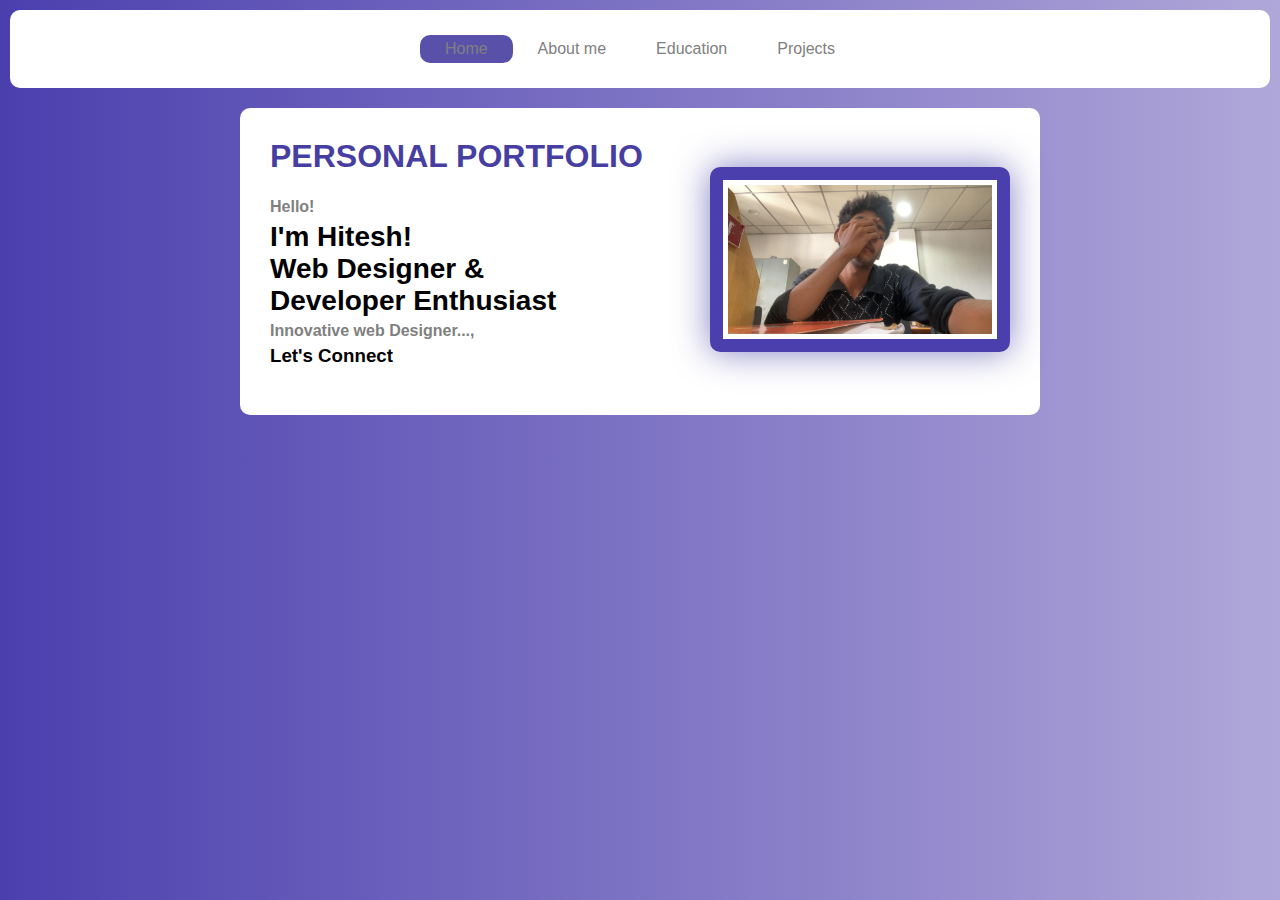
<file: index.html>
<!DOCTYPE html>
<html lang="en">
<head>
    <meta charset="UTF-8">
    <meta name="viewport" content="width=device-width, initial-scale=1.0">
    <title>Personal Portfolio</title>
    <link rel="stylesheet" href="styles.css">
</head>
<body>
    <header>
        <nav>
            <ul>
                <li style="background-color: #5951a9 ;"><a href="index.html">Home</a></li>
                <li><a href="about.html">About me</a></li>
                <li><a href="education.html">Education</a></li>
                <li><a href="projects.html">Projects</a></li>
            </ul>
        </nav>
    </header>
    <div class="frame">
        <div class="content">
            <h1 style="color:#473ea2;">PERSONAL PORTFOLIO</h1><br>
            <p1 style="color:gray">Hello!</p1>
            <h4>I'm Hitesh!<br> Web Designer &<br> Developer Enthusiast</h4>
            <p1 style="color:gray">Innovative web Designer...,</p1><br>
            <h3>Let's Connect</h3><b>
        </div>
        <div class="Image">
            <img src="me.jpg"  alt="Portfolio Image">
        </div>
    </div>
</body>
</html>
</file>
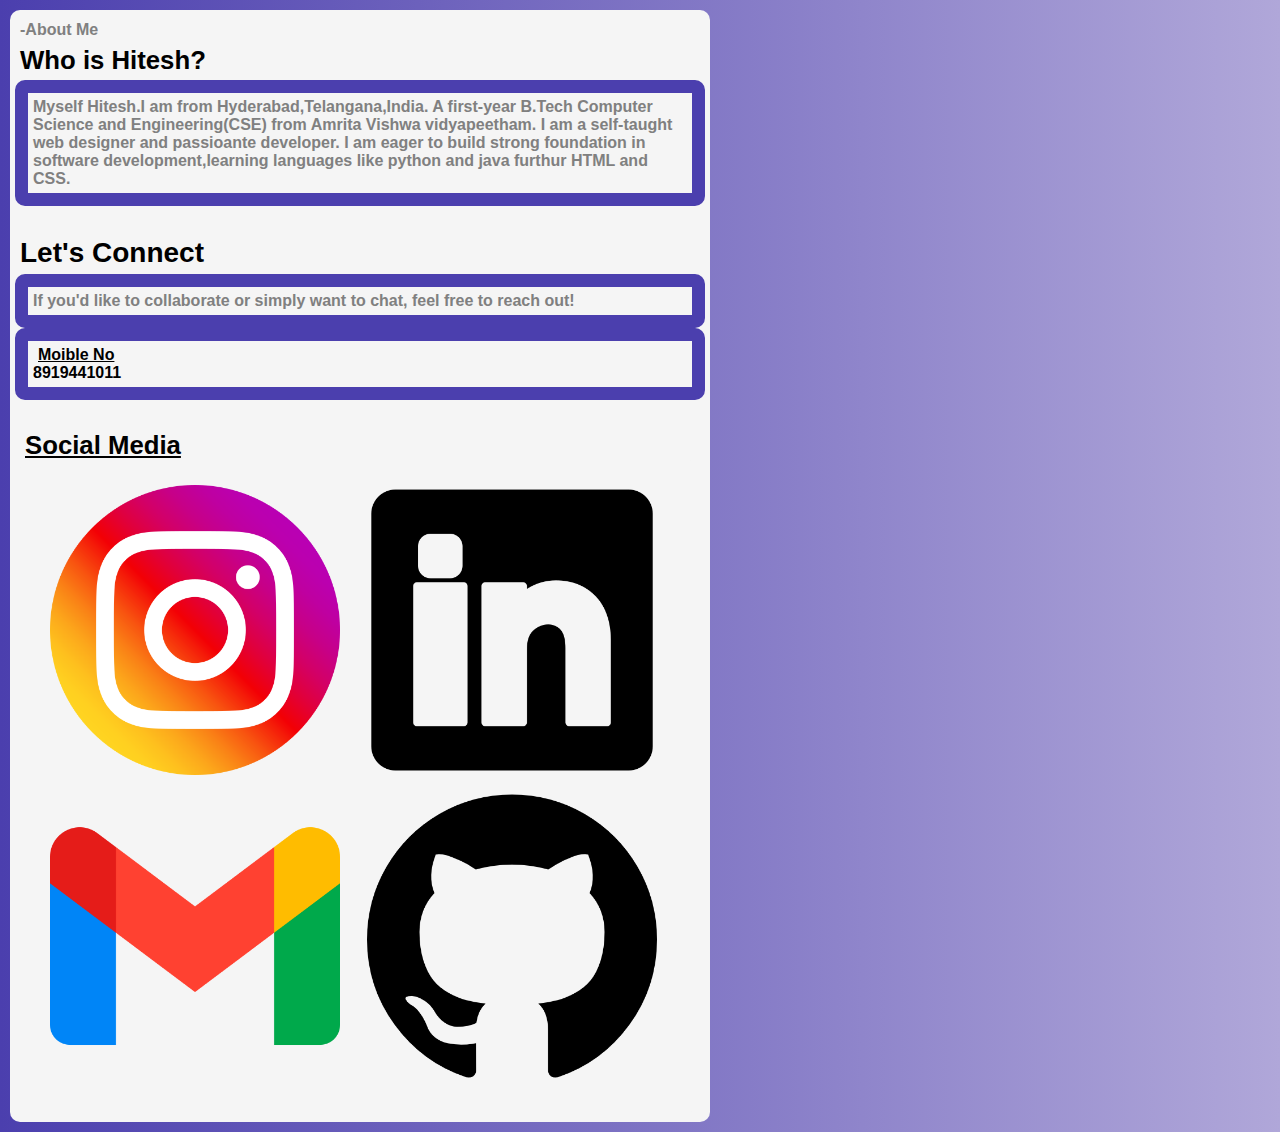
<file: about.html>
<!DOCTYPE html>
<html lang="en">
<head>
    <meta charset="UTF-8">
    <meta name="viewport" content="width=device-width, initial-scale=1.0">
    <title>Document</title>
    <link rel="stylesheet" href="styles.css">
</head>
<body>
    <div class="ME">
        <p1 style="color: gray;">-About Me</p1>
        <h3>Who is Hitesh?</h3>
        <p style="color:gray;">Myself Hitesh.I am  from Hyderabad,Telangana,India.
        A first-year B.Tech Computer Science and Engineering(CSE) from Amrita Vishwa vidyapeetham.
        I am a self-taught web designer and passioante developer.
        I am eager to build strong foundation in software development,learning languages like python and java furthur HTML and CSS.</p><br>
        <h4>Let's Connect</h4>
        <p style="color:gray;">If you'd like to collaborate or simply want to chat, feel free to reach out!</p>
        <p style="color:black;"><ins>Moible No</ins><br>
            8919441011</p><br>
            <h3 style="color:black;"><ins>Social Media</ins><br>
        <div class="social">
            <a href="https://www.instagram.com/_hitesh_1026/"><img src="social.png" alt="Instagram"></a>
            <a href="#"><img src="message.png" alt="Linkedin"></a>
            <a href="https://mail.google.com/mail/u/0/?tab=rm&ogbl#inbox"><img src="gmail.png" alt="Gmail"></a>
            <a href="https://github.com/hitesh-1026"><img src="github-logo.png" alt="Github"></a>
    </div>

</body> 
</html>
</file>
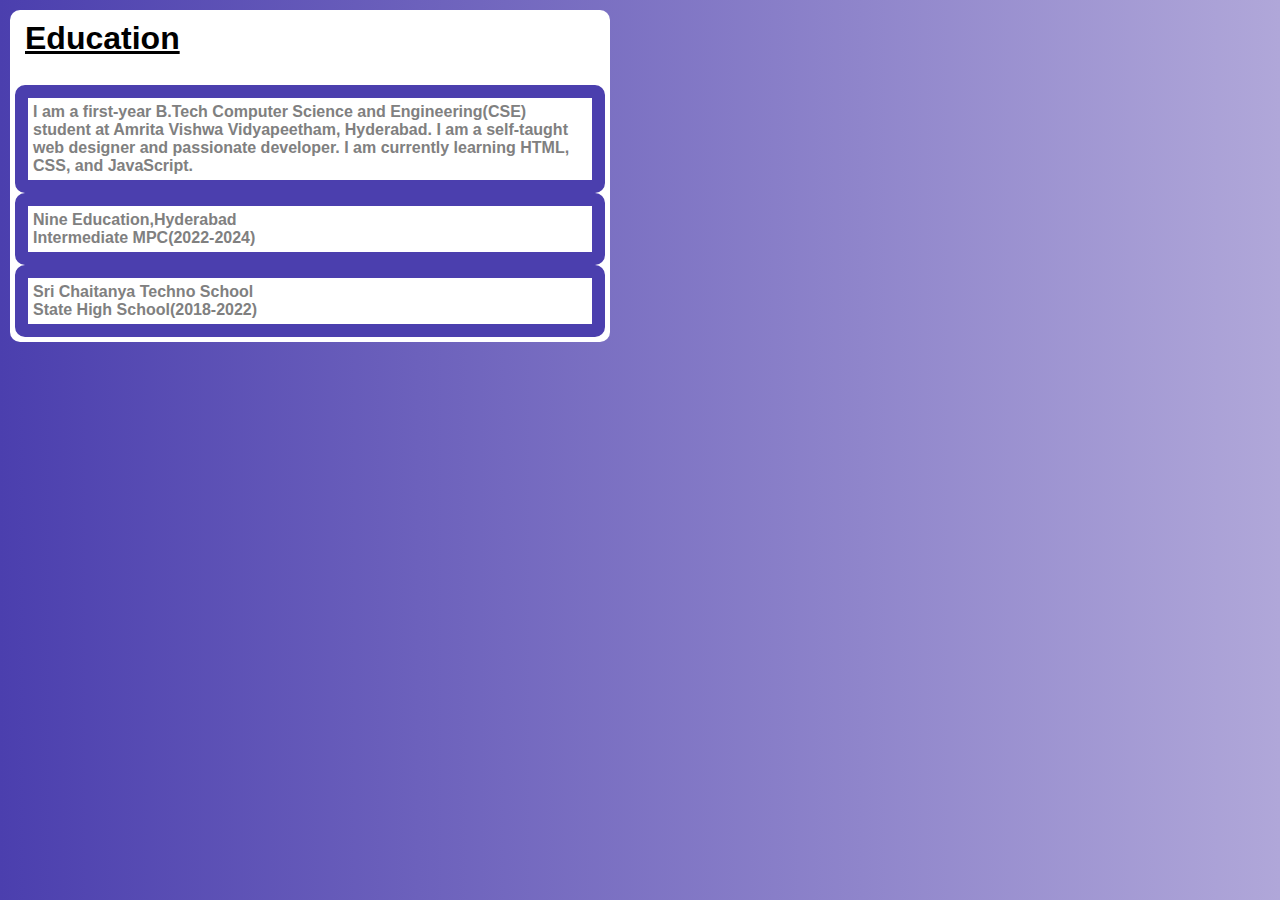
<file: education.html>
<!DOCTYPE html>
<html lang="en">
<head>
    <meta charset="UTF-8">
    <meta name="viewport" content="width=device-width, initial-scale=1.0">
    <title>Document</title>
    <link rel="stylesheet" href="styles.css">
</head>
<body>
    <div class="name">
        <h1><ins>Education</ins></h1><br>
        <p style="color:gray;">I am a first-year B.Tech Computer Science and Engineering(CSE) student at Amrita Vishwa Vidyapeetham, Hyderabad.
        I am a self-taught web designer and passionate developer.
        I am currently learning HTML, CSS, and JavaScript.</p>

        <p style="color:gray;">Nine Education,Hyderabad<br>
            Intermediate MPC(2022-2024)</p>
        <p style="color:gray;">Sri Chaitanya Techno School<br>
            State High School(2018-2022)</p> 
        
    </div>
    
</body>
</html>
</file>
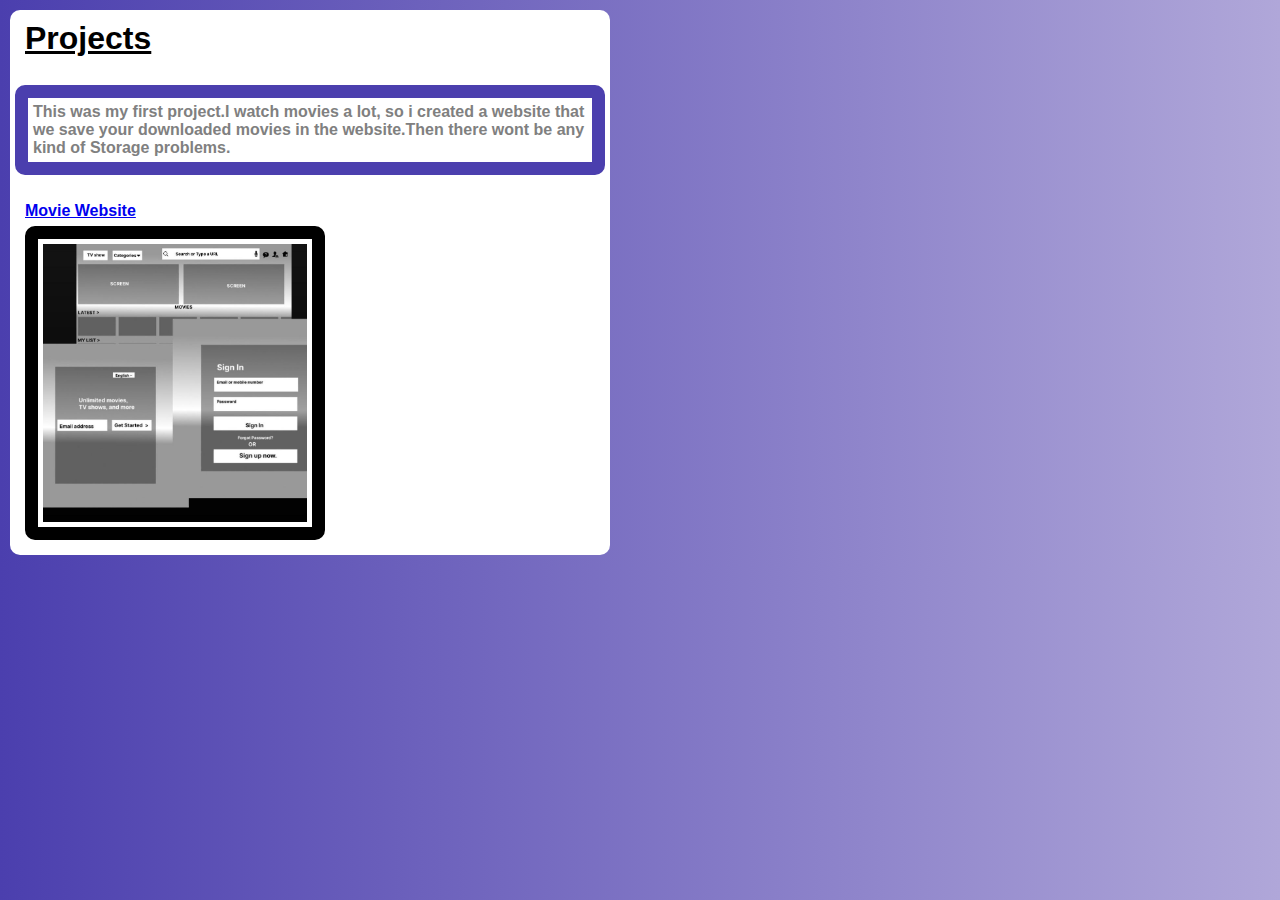
<file: projects.html>
<!DOCTYPE html>
<html lang="en">
<head>
    <meta charset="UTF-8">
    <meta name="viewport" content="width=device-width, initial-scale=1.0">
    <title>Document</title>
    <link rel="stylesheet" href="styles.css">
</head>
<body>
    <div class="name">
        <h1><ins>Projects </ins></h1><br>
        <p style="color:gray;">This was my first project.I watch movies a lot, so i created a website 
            that we save your downloaded movies in the website.Then there wont be any kind of Storage problems.  </p><br>
        <p1><a href="#">Movie Website</a></p1>
    
        <div class="movie">
            <a href="#"><img src="movie.jpg" alt="Linkedin"></a>
        </div>
    </div>
</body>
</html>
</file>
<file: styles.css>
* {
    margin: 0;
    padding:5px;
    border-radius:10px;
    box-sizing: border-box;
    font-family: Arial, sans-serif;
}


        body {
            background: linear-gradient(to right, #4B3FAE, #B0A7D9);
        }


        .frame{
            max-width: 800px;
            margin:20px  auto ;
            background-color: white;
            display: flex;
            justify-content: space-between;
            align-items: center;
            padding: 20px;
        }

        .frame img{
           border:#4B3FAE 13px solid;
           border-radius: 10px;
           box-shadow: 0 0 35px rgba(62, 58, 160, 0.645);
        }

        .movie img{
            border:black 13px solid;
            border-radius: 10px;
         }

         .social {
            border:whitesmoke 15px solid;
            border-radius: 10px;
         }
        


        header {
            background: white;
            padding: 15px;
        }


        nav ul {
            list-style: none;
            display: flex;
            flex-wrap: wrap;
            justify-content: center;
            align-items: center;
        }


        nav ul li a {
            margin: 0 15px;
            text-decoration: none;
            color: gray;
            font-size: 16px;
            
        }


        h1 {
            font-size: 32px;
            font-weight: bold;
        }

        h4 {
            font-size: 28px;
            font-weight: bold;
        }
        img{
            width: 300px;
            border-radius: 10p
        }
        .name{
            max-width: 600px;
            background: white;
            font-size: 20px;
            font-weight: bold;
        }
        .details{
            max-width: 500px;
            background: white;
            font-size: 24px;
            font-weight: bold;
        }
        .ME{
            max-width: 700px;
            background: whitesmoke;
            font-size: 22px;
            font-weight: bold;
        }
        p{
            font-size: 16px;
            font-weight: bold;
            border: #4B3FAE 13px solid;
            border-radius: 10px;
        }

        p1{
            font-size: 16px;
            font-weight: bold;
        }


        @media screen and (max-width: 768px) {
            nav {
              flex-direction: column;
              gap: 0.5rem;
            }
      
            .Image img {
              width: 160px;
              height: 160px;
            }
      
            h1 {
              font-size: 2rem;
            }
            
            h4 {
              font-size: 1.5rem;
            }
            
            h3 {
                font-size: 1.5rem;
            }

            .name {
              font-size: 1.2rem;
            }
        }
</file>
